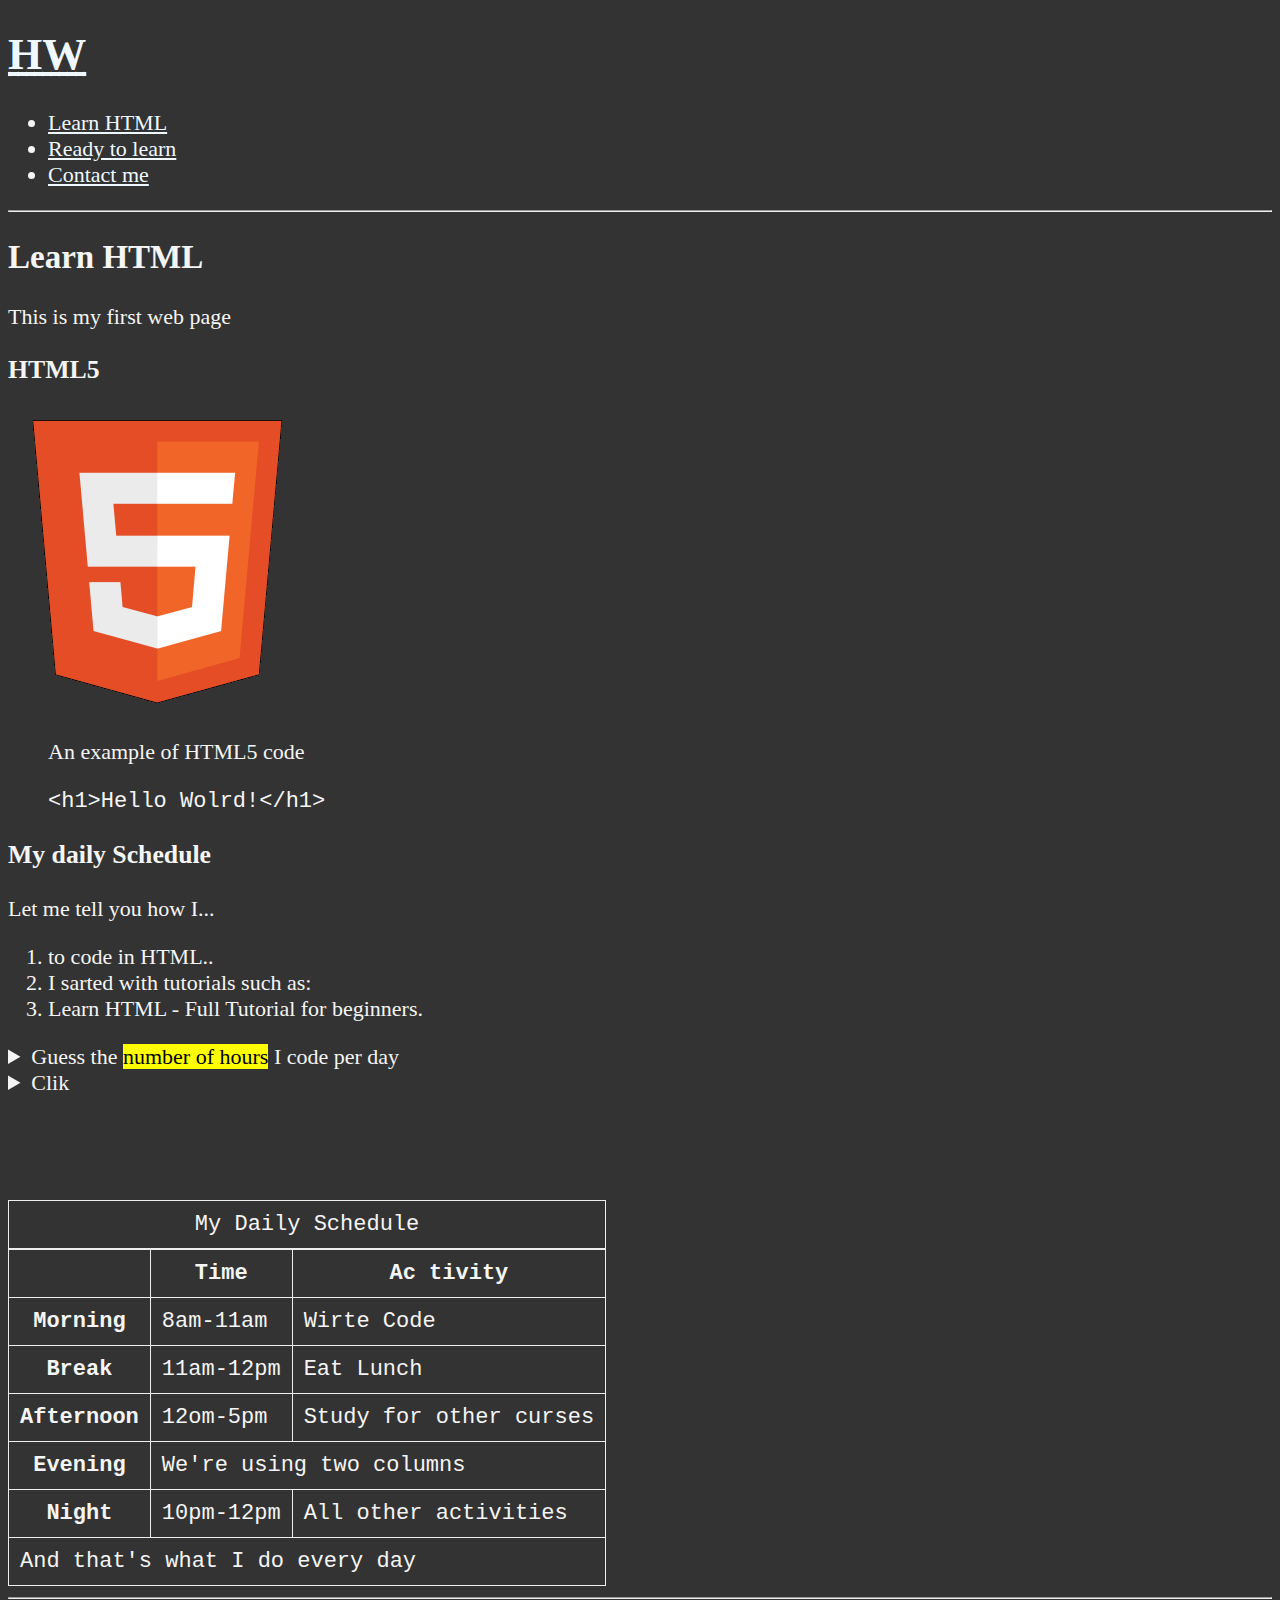
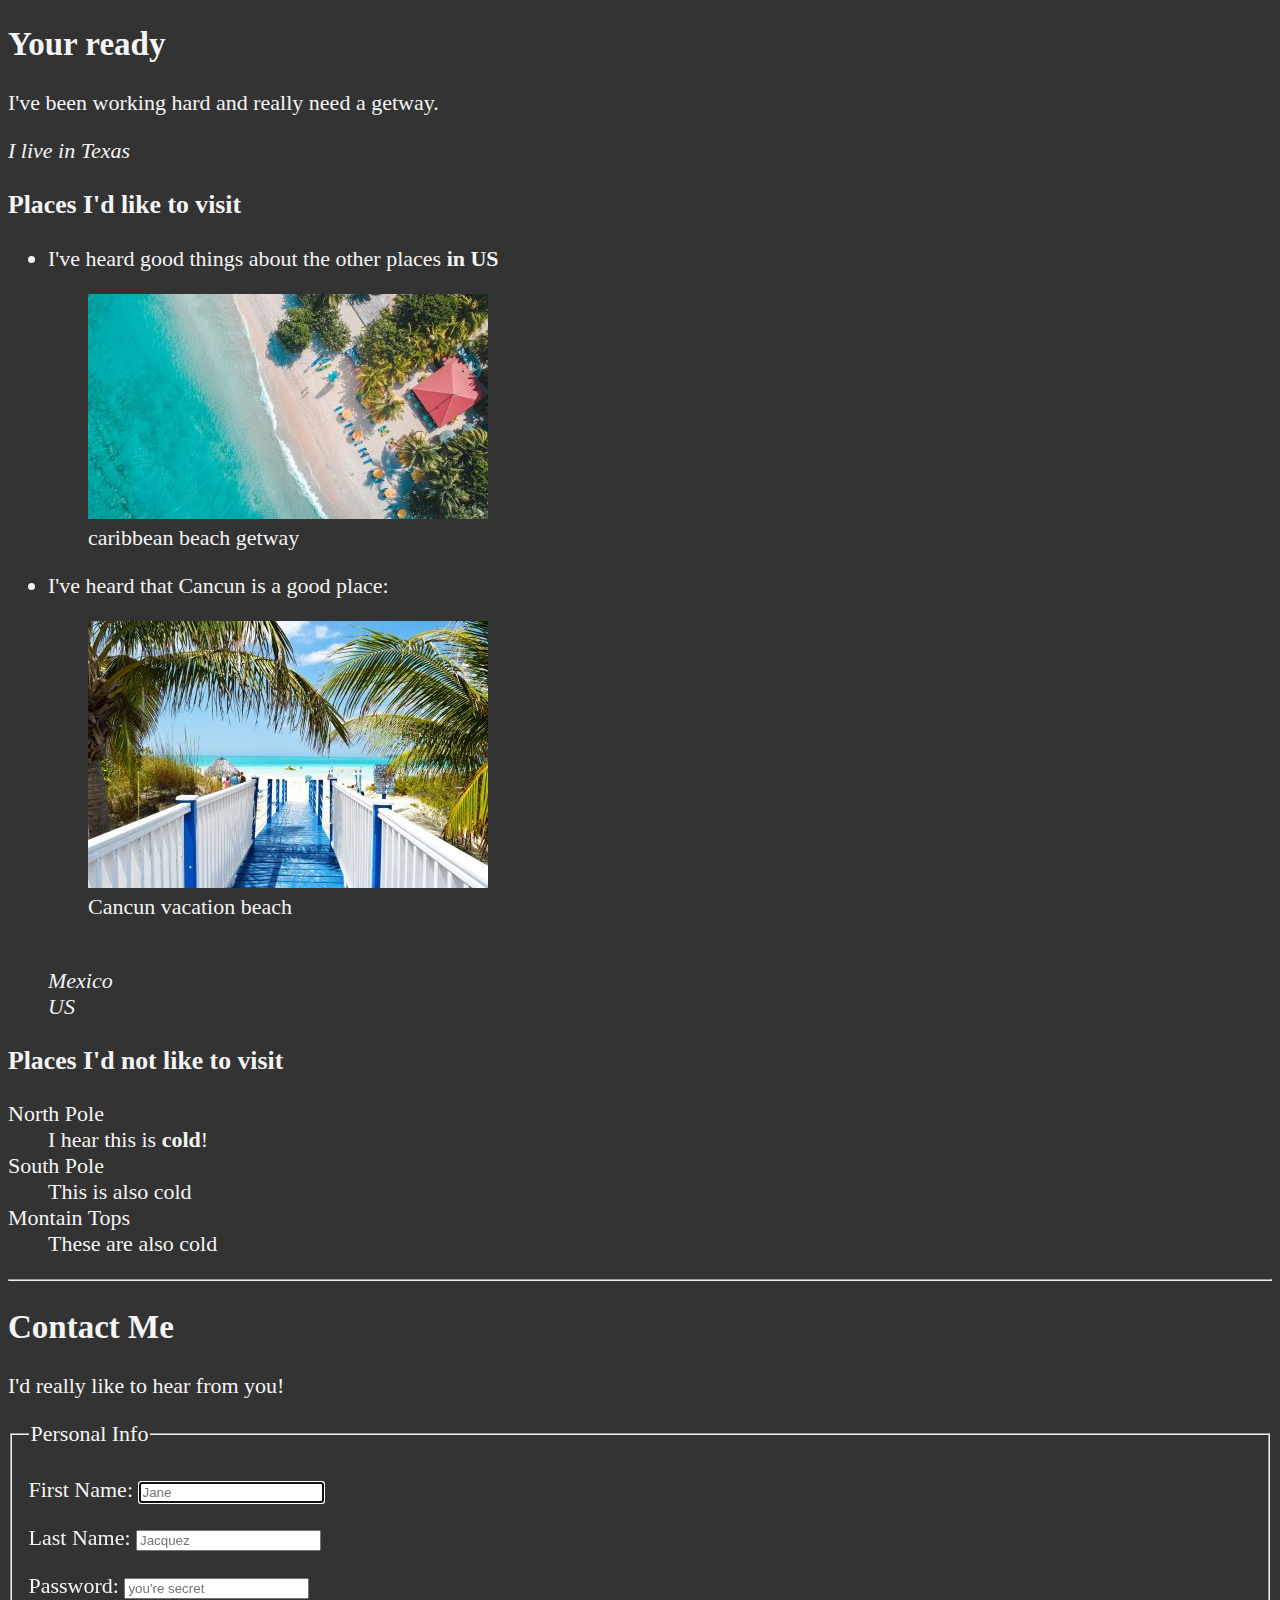
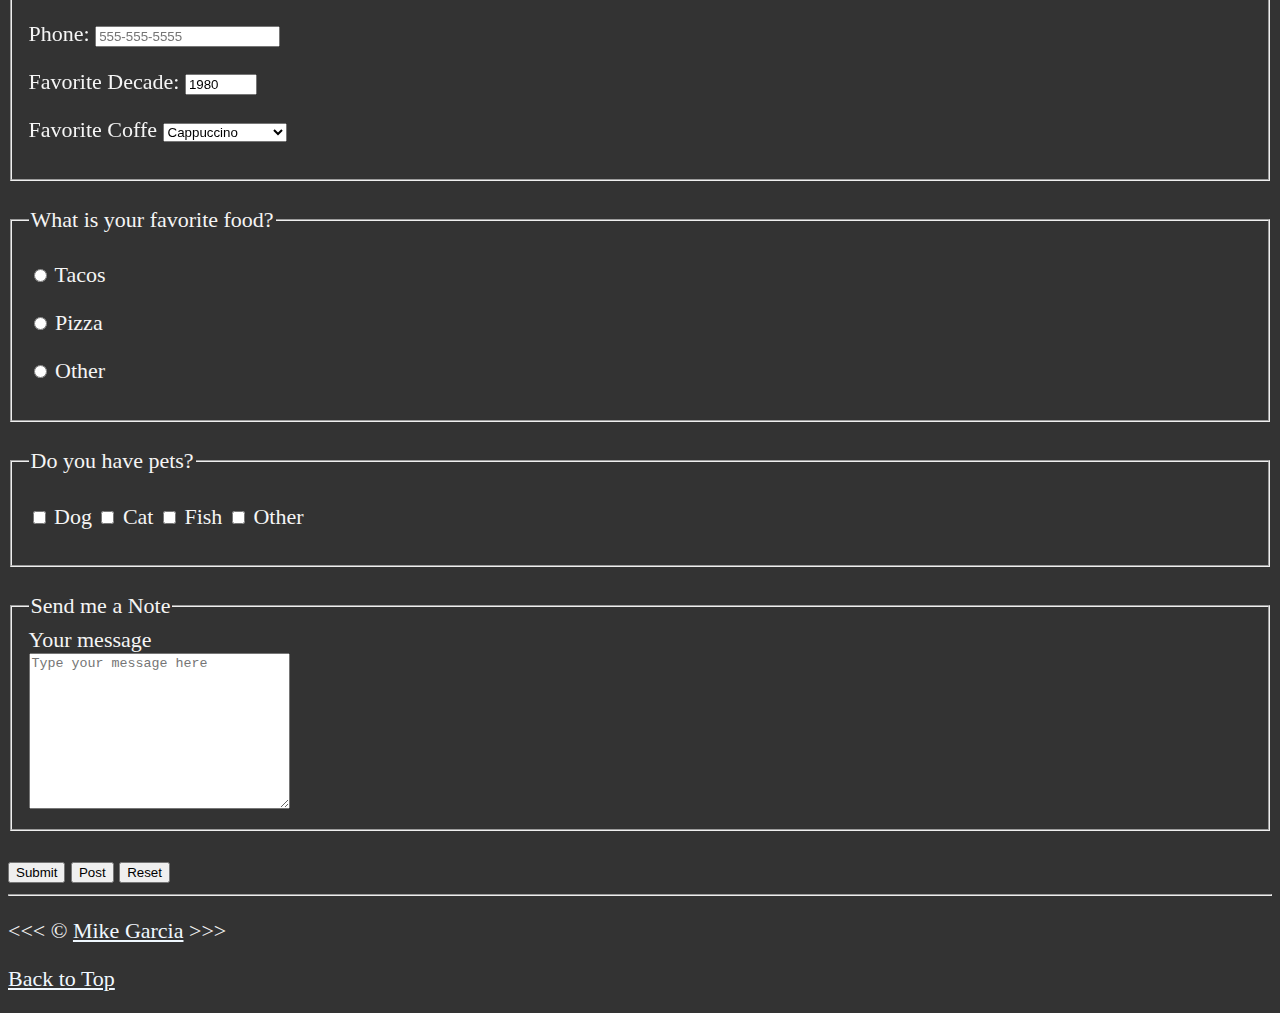
<file: HTML/index.html>
<!DOCTYPE html>
<html lang="en">

<head>
    <meta charset="UTF-8">
    <meta name="author" content="Dave Gray">
    <meta name="description" content="This page contains all the things I am learning how to create as I learn HTML.">
    <title>My first web page</title>
    <link rel="icon" href="download.png" type="image/x-icon">
    <link rel="stylesheet" href="main.css">
</head>

<body>
    <!-- <a href="https://validator.w3.org/">HW</a> works for link the word "HW" to the webpage 
    And the <abbr> works for abreviation-->
    <h1><abbr title="Hellow World"><a href="https://validator.w3.org/">HW</a></abbr></h1>
    
    <header>
    <nav>
        <ul>
            <li>
                <a href="#HTML">Learn HTML</a> 
                
            </li>
            <li>
                <a href="#ready">Ready to learn</a>
            </li>
            <li>
                <a href="#contact">Contact me</a>
            </li>
        </ul>
    </nav>
    </header>

<hr>
    
    <!-- It doesn't work the section for identantion-->
<main>
    <article id="HTML">
        <h2>Learn HTML</h2>
        <p>This is my first web page</p>
    <section>
        <h3>HTML5</h3>
        <img src="img/html_logo_300x300.png" alt="HTML5Logo" title="I'm learning HTML" width="300" height="300">

        <figure>
            <figcaption>An example of HTML5 code</figcaption>
            <p>
                <code>&lt;h1&gt;Hello Wolrd!&lt;/h1&gt;</code>
            </p>
        </figure>
    </section>
    <section>
        <h3>My daily Schedule</h3>
        <p>Let me tell you how I...</p>
        <ol>
            <li> to code in HTML..</li>
            <li>I sarted with tutorials such as:</li>
            <li>Learn HTML - Full Tutorial for beginners.</li>
        </ol> 
        <aside>
            <details>
                <summary>
                    Guess the <mark>number of hours</mark> I code per day
                </summary>
                <p>
                    I start at <time datetime="08:00"> 8 am </time>and I write for <time datetime="PT3H">3 Hrs </time> every morning
                </p>
            </details>
            <details>
                <summary>Clik</summary>
                <p>Hi!</p>
            </details>
        </aside>
    </section>
        <br>
        <br>
        <br>
        <br>
        <table>
            <caption>My Daily Schedule</caption>
            <thead>
                <tr>
                    <th>&nbsp;</th>
                    <th scope="col">Time</th>
                    <th scope="col">Ac tivity</th>
                </tr>
            </thead>
            <tbody>
                <tr>
                    <th scope="row">Morning</th>
                    <td>
                        <time datetime="08:00">8am</time>-<time datetime="11:00">11am</time>    
                    </td>
                    <td>Wirte Code</td>
                    
                </tr>
                <tr>
                    <th scope="row">Break</th>
                    <td>
                        <time datetime="11:00">11am</time>-<time datetime="12:00">12pm</time>    
                    </td>
                    <td>Eat Lunch</td>
                    
                </tr>
                <tr>
                    <th scope="row">Afternoon</th>
                    <td>
                        <time datetime="12:00">12om</time>-<time datetime="05:00">5pm</time>    
                    </td>
                    <td>Study for other curses</td>
                </tr>
                <tr>
                    <th scope="row">Evening</th>
                    <td colspan="2">We're using two columns</td>
                </tr>
                <tr>
                    <th scope="row">Night</th>
                    <td>10pm-12pm</td>
                    <td>All other activities</td>
                    
                </tr>
            </tbody>
            <tfoot>
                <tr>
                    <td colspan="3">And that's what I do every day </td>
                </tr>
            </tfoot>
        </table>
    </article>
        <hr> 
    <article id ="ready">
        <h2>Your ready</h2>
        <p>I've been working hard and really need a getway.</p>
        <p><em>I live in Texas</em> </p>

        <section>
            <h3>Places I'd like to visit</h3>
            <ul>
                <li>
                    <p>I've heard good things about the other places <strong>in US</strong>    
                    </p>
                    <!-- The with and height is just extra information but we can change the size of the img with this atributes if we want to
                    loading "lazy" is to not load the img in the moment when you open the web page only when you would be closer of it-->
                    <figure>
                        <img src="img/caribbean.jpeg" alt="caribbean Beach" title="I    wasnt to visit a caribbean beach" width="400" height="225"     loading="lazy">
                        <figcaption>caribbean beach getway</figcaption>
                    
                    </figure>
                </li>
                <li>
                    <p>
                        I've heard that Cancun is a good place:
                    </p>
                    <figure>
                        <img src="img/vacation.jpeg" alt="Cancun vacation" title="It's 5 o'Clock somewhere!" width="400" height="267" loading="lazy">
                        <figcaption>
                            Cancun vacation beach
                        </figcaption>
                    </figure>
                    <!-- Adress works for the web page-->
                    <address>
                        <br>Mexico
                        <br>US
                    </address>
                </li>
            </ul>
        </section>
        <section>
            <h3>Places I'd not like to visit</h3>
            <dl>
                <dt>North Pole</dt>
                <dd>I hear this is <strong>cold</strong>!</dd>

                <dt>South Pole</dt>
                <dd>This is also cold</dd>

                <dt>Montain Tops</dt>
                <dd>These are also cold</dd>
                
            </dl>
        </section>  
    </article>

    <hr>

    <article id="contact">
       <h2>Contact Me</h2>
       <p>I'd really like to hear from you!</p>
       <form action="http://httpbin.org/gey" method="get">
            <fieldset>
                <legend>Personal Info</legend>
                <p>
                    <label for="firstName">First Name:</label>
                    <input type="text" name="firstName" id="firstName" placeholder="Jane" autocomplete="on" required autofocus>
                </p>
                <p>
                    <label for="lastName">Last Name:</label>
                    <input type="text" name="lastName" id="lastName" placeholder="Jacquez" autocomplete="on" required >
                </p>
                <p>
                    <label for="password">Password:</label>
                    <input type="password" name="password" id="password" placeholder="you're secret" required >
                </p>
                <p>
                    <label for="phone">Phone:</label>
                    <input type="tel" name="phone" id="phone" placeholder="555-555-5555"
                    pattern="[0-9]{3}-[0-9]{3}-[0-9]{4}" required>
                </p>
                <p>
                    <label for="decade">Favorite Decade:</label>
                    <input type="number" name="decade" id="decade" min="1950" max="2020" step="10" value="1980">
                </p>
                <p>
                    <label for="coffee">Favorite Coffe</label>
                    <select name="coffee" id="coffee">
                        <optgroup label="Coffees">
                            <option value="regular coffee">Regular coffee</option>
                            <option value="Iced coffee">Iced Coffee</option>
                        </optgroup>
                        <optgroup label="Special drinks">
                            <option value="Latte">Latte</option>
                            <option value="cappuccino" selected>Cappuccino</option>
                        </optgroup>
                        <option value="Other">Other</option>
                    </select>
                </p>
                <!-- <p>
                        <label for="coffee">Favorite Coffee:</label>
                        <input type="text" name="coffee" id="coffee" list="coffee-list">
                        <datalist id="coffee-list">
                            <option value="coffee">
                            <option value="latte">
                            <option value="espresso">
                            <option value="cortado">
                            <option value="americano">
                            <option value="other">
                        </datalist>
                    </p> -->
            </fieldset>
            <br>
            <fieldset>
                <legend>What is your favorite food?</legend>
                <p>
                    <input type="radio" name="food" id="tacos" value="tacos">
                    <label for="tacos">Tacos</label>
                </p>
                <p>
                    <input type="radio" name="food" id="pizza" value="pizza">
                    <label for="pizza">Pizza</label>
                </p>
                <p>
                    <input type="radio" name="food" id="Other" value="Other">
                    <label for="Other">Other</label>
                </p>
            </fieldset>
            <br>
            <fieldset>
                <legend>Do you have pets?</legend>
                <p>
                    <input type="checkbox" name="pets" id="dog" value="dog">
                    <label for="dog">Dog</label>
                    <input type="checkbox" name="pets" id="cat" value="cat">
                    <label for="cat">Cat</label>
                    <input type="checkbox" name="pets" id="fish" value="fish">
                    <label for="fish">Fish</label>
                    <input type="checkbox" name="pets" id="otherPet" value="other">
                    <label for="otherPet">Other</label>
                </p>
            </fieldset>
            <br>
            <fieldset>
                <legend>Send me a Note</legend>
                <label for="message">Your message</label>
                <br>
                <textarea name="message" id="message" cols="30" rows="10" placeholder="Type your message here"></textarea>
            </fieldset>
            <br>
            <button type="submit">Submit</button>
            <button type="submit" formaction="https://httpbin.org/post" formmethod="post">Post</button>
            <button type="reset">Reset</button>
        </form> 
    </article>

</main> 
    <hr>
    
<footer>
    <p>
    &lt;&lt;&lt; &copy; <a href="about.html">Mike Garcia</a> &gt;&gt;&gt;
    </p>
    <p>
        <a href="#">Back to Top</a>
    </p>
</footer>
</body>
</html>
</file>
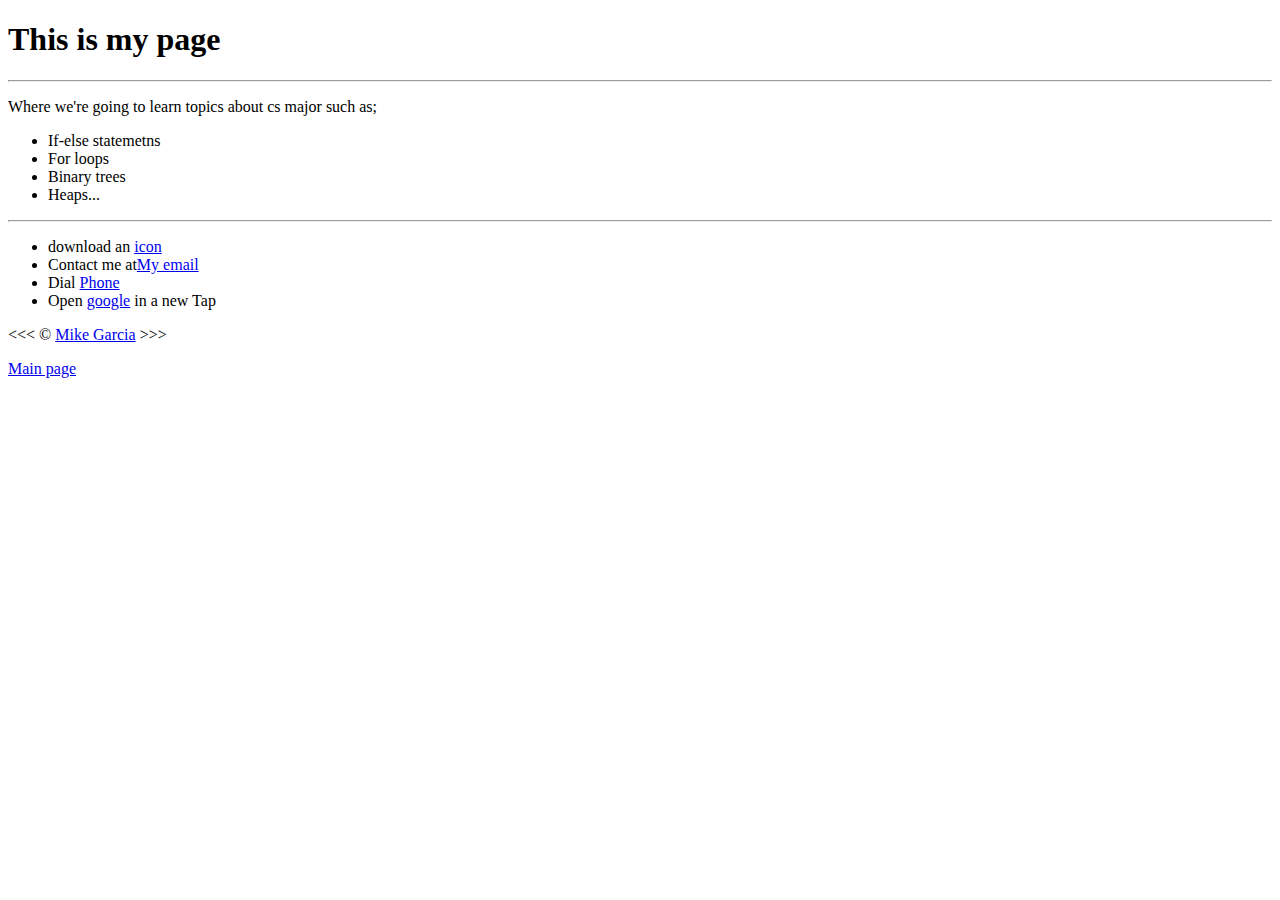
<file: HTML/about.html>
<!DOCTYPE html>
<html lang="en">
<head>
    <meta charset="UTF-8">
    <meta name="author" content="Dave Gray">
    <meta name="description" content="This page contains what topics we're going to learn">
    <title>Mike's page</title>
</head>
<body>
    <h1>This is my page</h1>
    <hr> 
        <p>Where we're going to learn topics about cs major such as;</p>
            <ul>
                <li>If-else statemetns</li>
                <li>For loops</li>
                <li>Binary trees</li>
                <li>Heaps...</li>
            </ul>  
    <hr>
        <ul>
            <li>
                download an <a href="download.png" download>icon</a>
            </li>
            <li>
                Contact me at<a href="mike.garcia22@hotmail.com">My email</a>
            </li>
            <li>
                Dial <a href="Tel:+1234567890">Phone</a>
            </li>
            <li>
                Open <a href="https://www.google.com" target="_blank">google</a> in a new Tap
            </li>
        </ul>  
    &lt;&lt;&lt; &copy; <a href="about.html">Mike Garcia</a> &gt;&gt;&gt;

        <p>
            <a href="/">Main page</a>
        </p>
</body>
</html>
</file>
<file: HTML/main.css>
html {
    font-size: 22px;
}

body {
    background-color: #333;
    color: whitesmoke;
}
a {
    color: aliceblue;
}

a:visited{
    color: lightgrey;
}
a:hover, a:active{
    color: #eee;
}

table, tr, th, td, caption {
    border: 1px solid #eee;
    font-family: 'Courier New', Courier, monospace;
    border-collapse: collapse;
    padding: 0.5rem;
}
</file>
